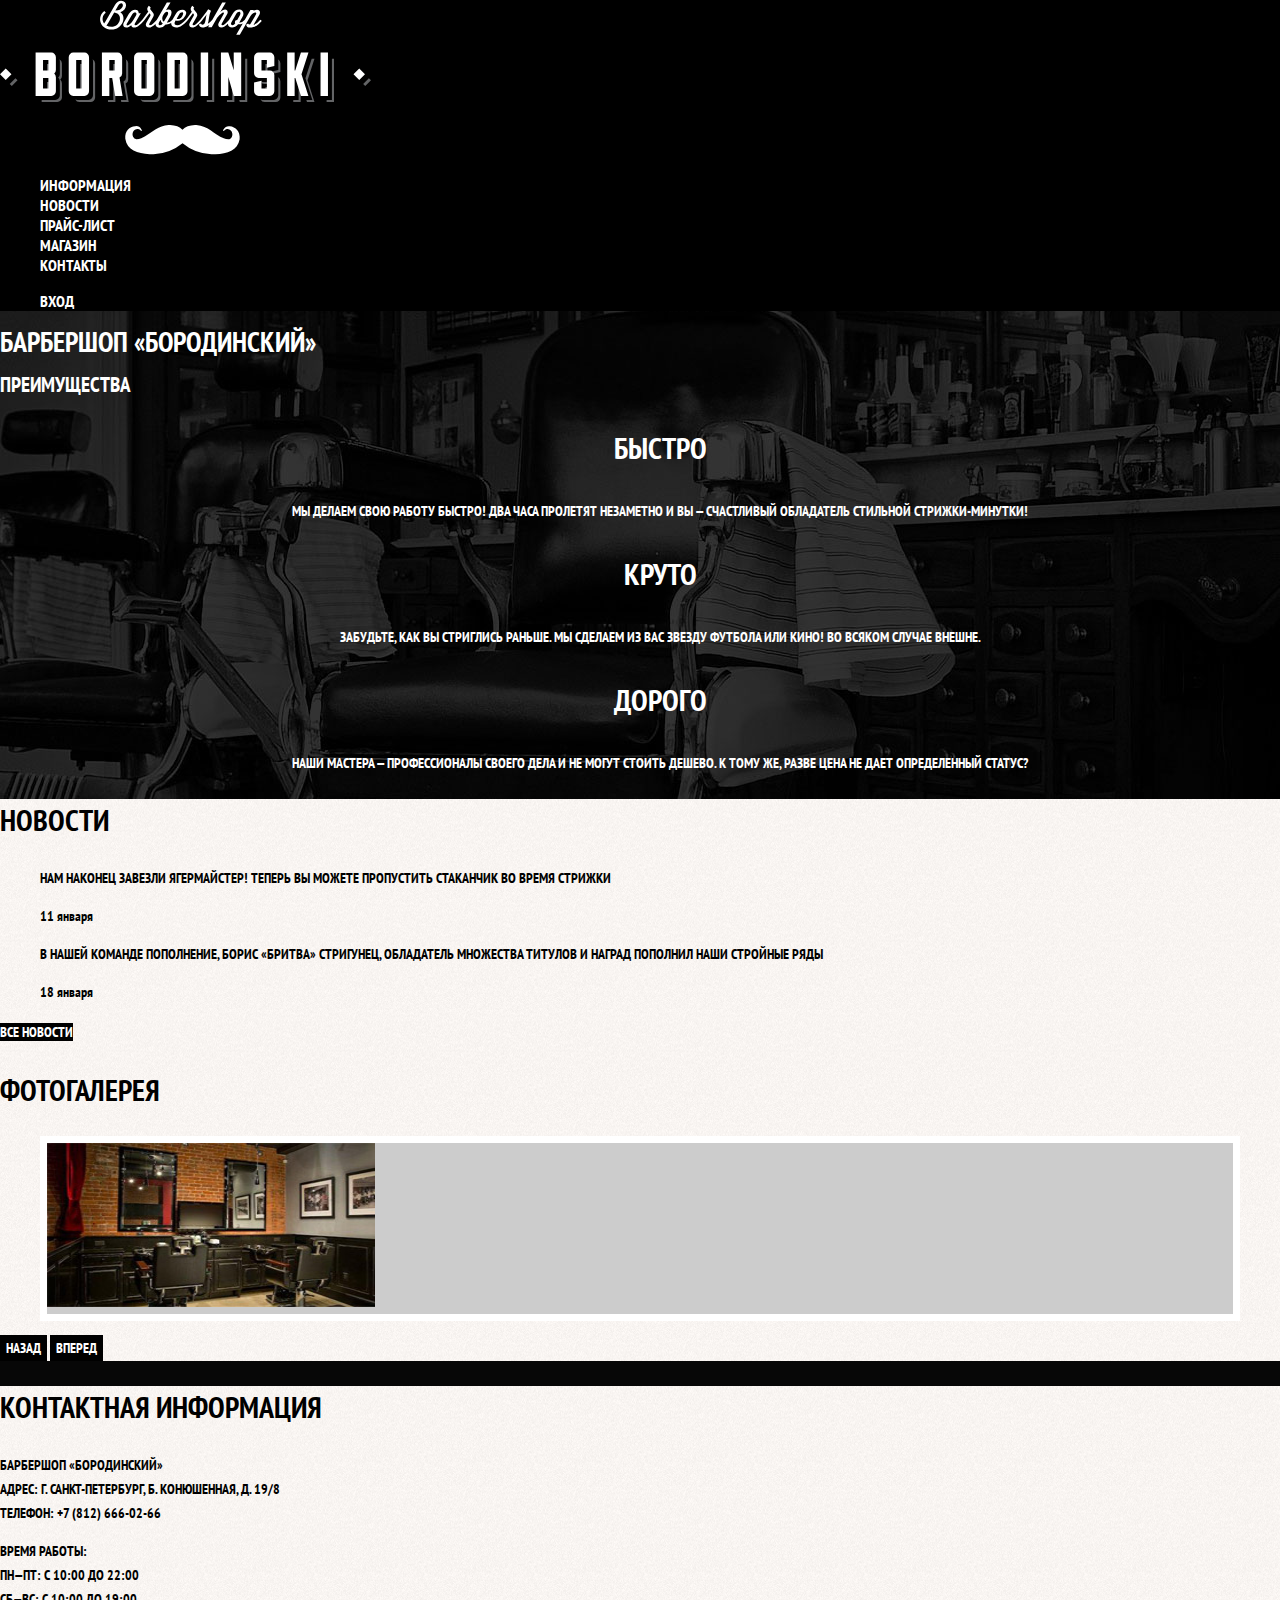
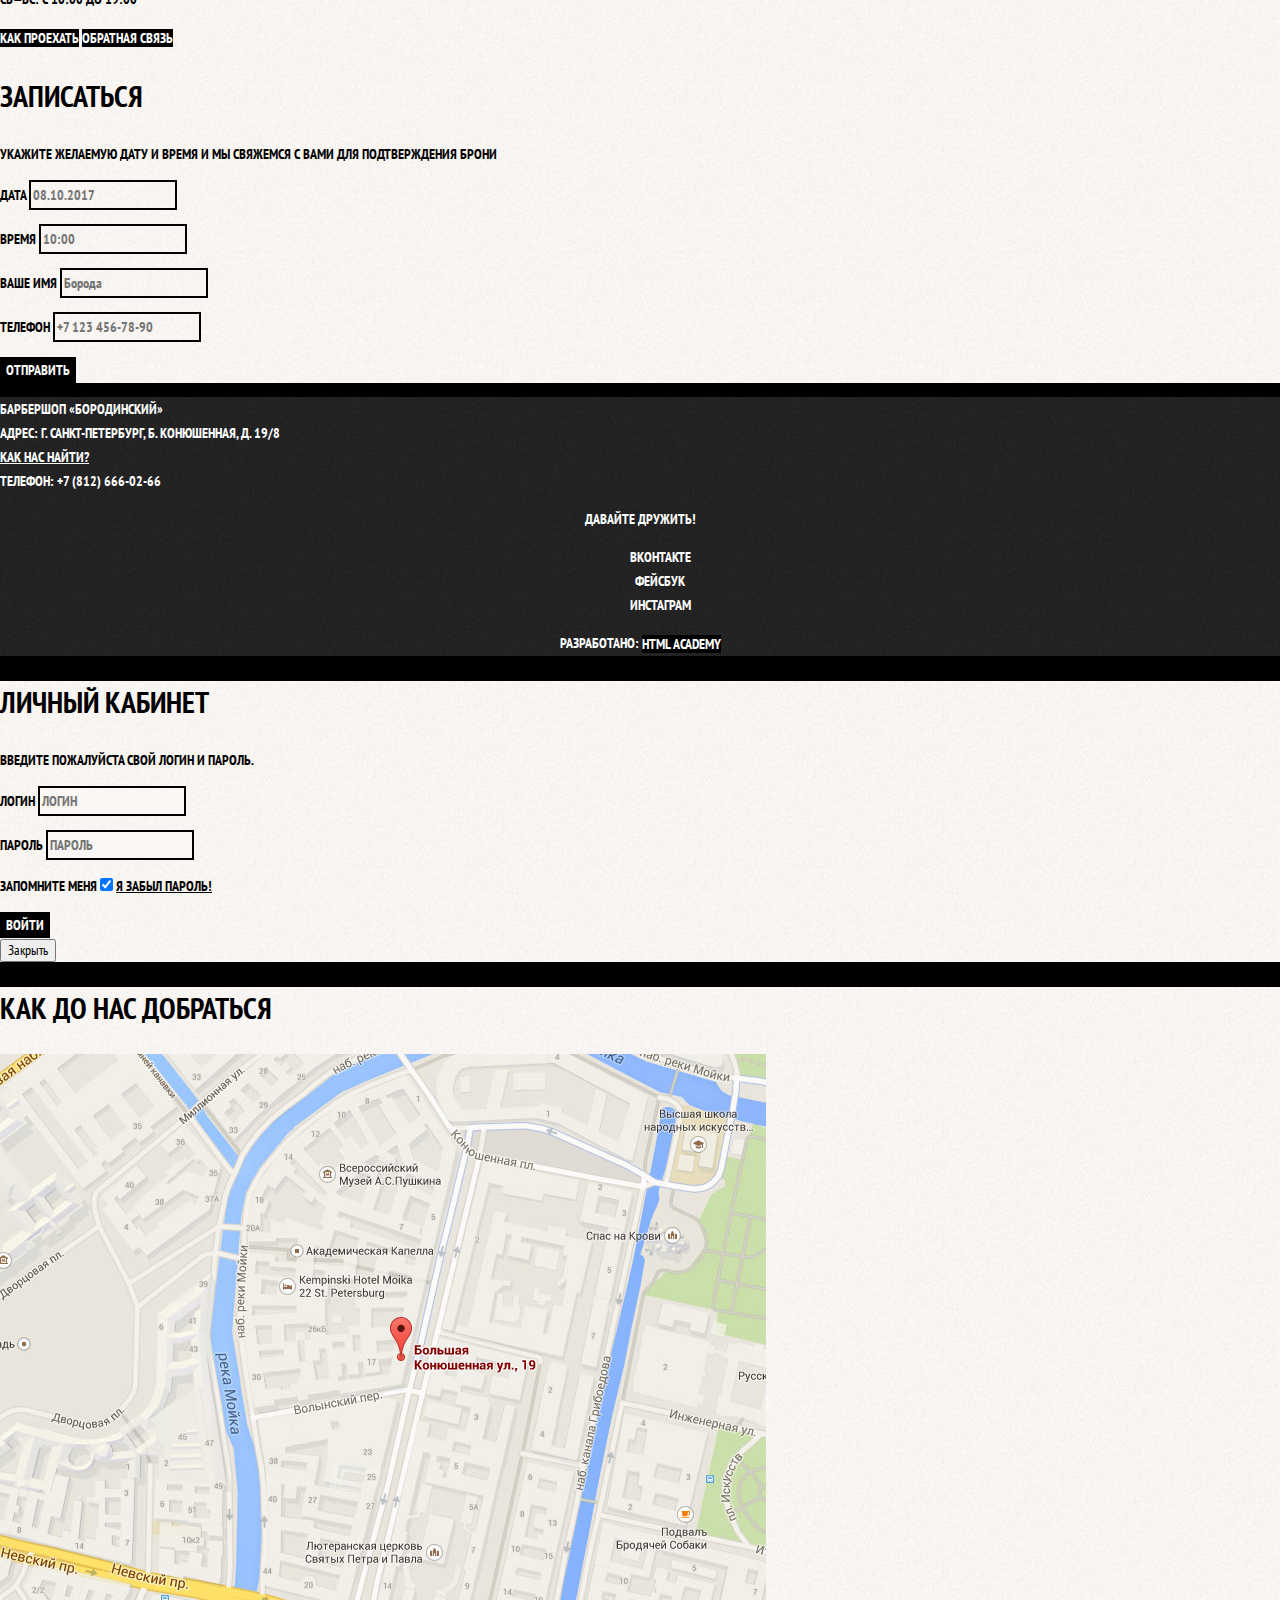
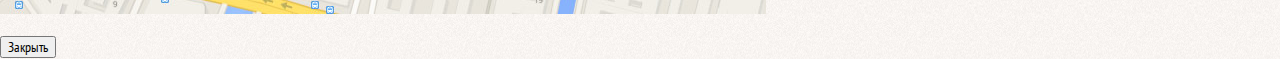
<file: index.html>
<!DOCTYPE html>
<html lang="ru">

<head>
  <meta charset="utf-8">
  <title>Барбершоп «Бородинский»</title>
  <link href="https://fonts.googleapis.com/css?family=PT+Sans+Narrow:400,700&amp;subset=cyrillic" rel="stylesheet">
  <link href="css/normalize.css" rel="stylesheet">
  <link href="css/style.css" rel="stylesheet">
</head>

<body>
  <header class="main-header">
    <nav class="main-navigation">
      <a class="main-header-logo">
        <img src="img/index-logo.svg" width="371" height="155" alt="Логотип барбершопа «Бородинский»">
      </a>
      <ul class="site-navigation">
        <li>
          <a href="info.html">Информация</a>
        </li>
        <li>
          <a href="news.html">Новости</a>
        </li>
        <li>
          <a href="price.html">Прайс-лист</a>
        </li>
        <li>
          <a href="catalog.html">Магазин</a>
        </li>
        <li>
          <a href="contacts.html">Контакты</a>
        </li>
      </ul>
      <ul class="user-navigation">
        <li class="login-link">
          <a class="login-link" href="login.html">Вход</a>
        </li>
      </ul>
    </nav>
  </header>

  <main class="container">
    <h1 class="visually-hidden">Барбершоп «Бородинский»</h1>
    <section class="features">
      <h2 class="visually-hidden">Преимущества</h2>
      <ul class="features-list">
        <li class="feature-item">
          <h3>Быстро</h3>
          <p>Мы делаем свою работу быстро! Два часа пролетят незаметно и вы — счастливый обладатель стильной стрижки-минутки!</p>
        </li>
        <li class="feature-item">
          <h3>Круто</h3>
          <p>Забудьте, как вы стриглись раньше. Мы сделаем из вас звезду футбола или кино! Во всяком случае внешне.</p>
        </li>
        <li class="feature-item">
          <h3>Дорого</h3>
          <p>Наши мастера — профессионалы своего дела и не могут стоить дешево. К тому же, разве цена не дает определенный статус?
          </p>
        </li>
      </ul>
    </section>
    <!--Обернули два смысловых раздела стоящих рядом-->
    <div class="index-columns">
      <section class="news">
        <h2>Новости</h2>
        <ul class="news-list">
          <li class="news-item">
            <p>Нам наконец завезли Ягермайстер! Теперь вы можете пропустить стаканчик во время стрижки</p>
            <time datetime="2016-01-11">11 января</time>
          </li>
          <li class="news-item">
            <p>В нашей команде пополнение, Борис «Бритва» Стригунец, обладатель множества титулов и наград пополнил наши стройные ряды</p>
            <time datetime="2016-01-18">18 января</time>
          </li>
        </ul>
        <a class="button" href="news.html">Все новости</a>
      </section>
      <section class="gallery">
        <h2>Фотогалерея</h2>
        <figure class="gallery-content">
          <a href="#">
            <img src="img/studio.jpg" width="328" height="164" alt="Интерьер">
          </a>
        </figure>
        <button class="button gallery-button gallery-button-back">Назад</button>
        <button class="button gallery-button gallery-button-next">Вперед</button>
      </section>
    </div>
    <div class="index-columns">
      <section class="contacts">
        <h2>Контактная информация</h2>
        <p>
          Барбершоп «Бородинский»
          <br> Адрес: г. Санкт-Петербург, Б. Конюшенная, д. 19/8
          <br> Телефон: +7 (812) 666-02-66
        </p>
        <p>
          Время работы:
          <br> пн—пт: с 10:00 до 22:00
          <br> сб—вс: с 10:00 до 19:00
        </p>
        <a class="button" href="map.html">Как проехать</a>
        <a class="button" href="contacts.html">Обратная связь</a>
      </section>
      <section class="appointment">
        <h2>Записаться</h2>
        <p class="appointment-info">Укажите желаемую дату и время и мы свяжемся с вами для подтверждения брони</p>
        <form class="appointment-form" action="https://echo.htmlacademy.ru" method="post">
          <p class="appointment-item">
            <label for="appointment-date">Дата</label>
            <input id="appointment-date" type="text" name="date" value="" placeholder="08.10.2017">
          </p>
          <p class="appointment-item">
            <label for="appointment-time">Время</label>
            <input id="appointment-time" type="text" name="time" value="" placeholder="10:00">
          </p>
          <p class="appointment-item">
            <label for="appointment-name">Ваше имя</label>
            <input id="appointment-name" type="text" name="name" value="" placeholder="Борода">
          </p>
          <p class="appointment-item">
            <label for="appointment-phone">Телефон</label>
            <input id="appointment-phone" type="tel" name="phone" value="" placeholder="+7 123 456-78-90">
          </p>
          <button class="button" type="submit">Отправить</button>
        </form>
      </section>
    </div>
  </main>

  <footer class="main-footer">
    <p class="footer-contacts">
      Барбершоп «Бородинский»
      <br> Адрес: г. Санкт-Петербург, Б. Конюшенная, д. 19/8
      <br>
      <a href="map.html">Как нас найти?</a>
      <br> Телефон: +7 (812) 666-02-66
    </p>
    <div class="footer-social">
      <b>Давайте дружить!</b>
      <ul>
        <li>
          <a class="social-button" href="#">Вконтакте</a>
        </li>
        <li>
          <a class="social-button" href="#">Фейсбук</a>
        </li>
        <li>
          <a class="social-button" href="#">Инстаграм</a>
        </li>
      </ul>
    </div>
    <p class="footer-copyright">
      <b>Разработано:</b>
      <a class="button" href="https://htmlacademy.ru">HTML Academy</a>
    </p>
  </footer>

  <section class="modal modal-login">
    <h2>Личный кабинет</h2>
    <p>Введите пожалуйста свой логин и пароль.</p>
    <form class="login-form" action="echo.htmlacademy.ru" method="post">
      <p class="login-item">
        <label class="visually-hidden" for="user-login">Логин</label>
        <input class="login-icon-user" id="user-login" type="text" name="login" value="" placeholder="Логин">
      </p>
      <p class="password-item">
        <label class="visually-hidden" for="user-password">Пароль</label>
        <input class="password-icon-user" id="user-password" type="password" name="password" value="" placeholder="Пароль">
      </p>
      <p class="login-password-info">
        <label class="login-checkbox" for="login-password-info">Запомните меня</label>
        <input id="login-password-info" type="checkbox" name="remember" class="visually-hidden" value="#" checked>
        <span class="checkbox-indicator"></span>
        <a class="restore" href="#">Я забыл пароль!</a>
      </p>
      <button class="button" type="submit">Войти</button>
    </form>
    <button class="modal-close" type="button">Закрыть</button>
  </section>
  <section class="modal modal-map">
    <h2 class="visually-hidden">Как до нас добраться</h2>
    <p>
      <img src="img/map.jpg" width="766" height="560" alt="Офис компании по адресу ул. Большая Конюшенная 19/8, Санкт-Петербург">
    </p>
    <button class="modal-close" type="button">Закрыть</span>
  </section>

</body>

</html>
</file>
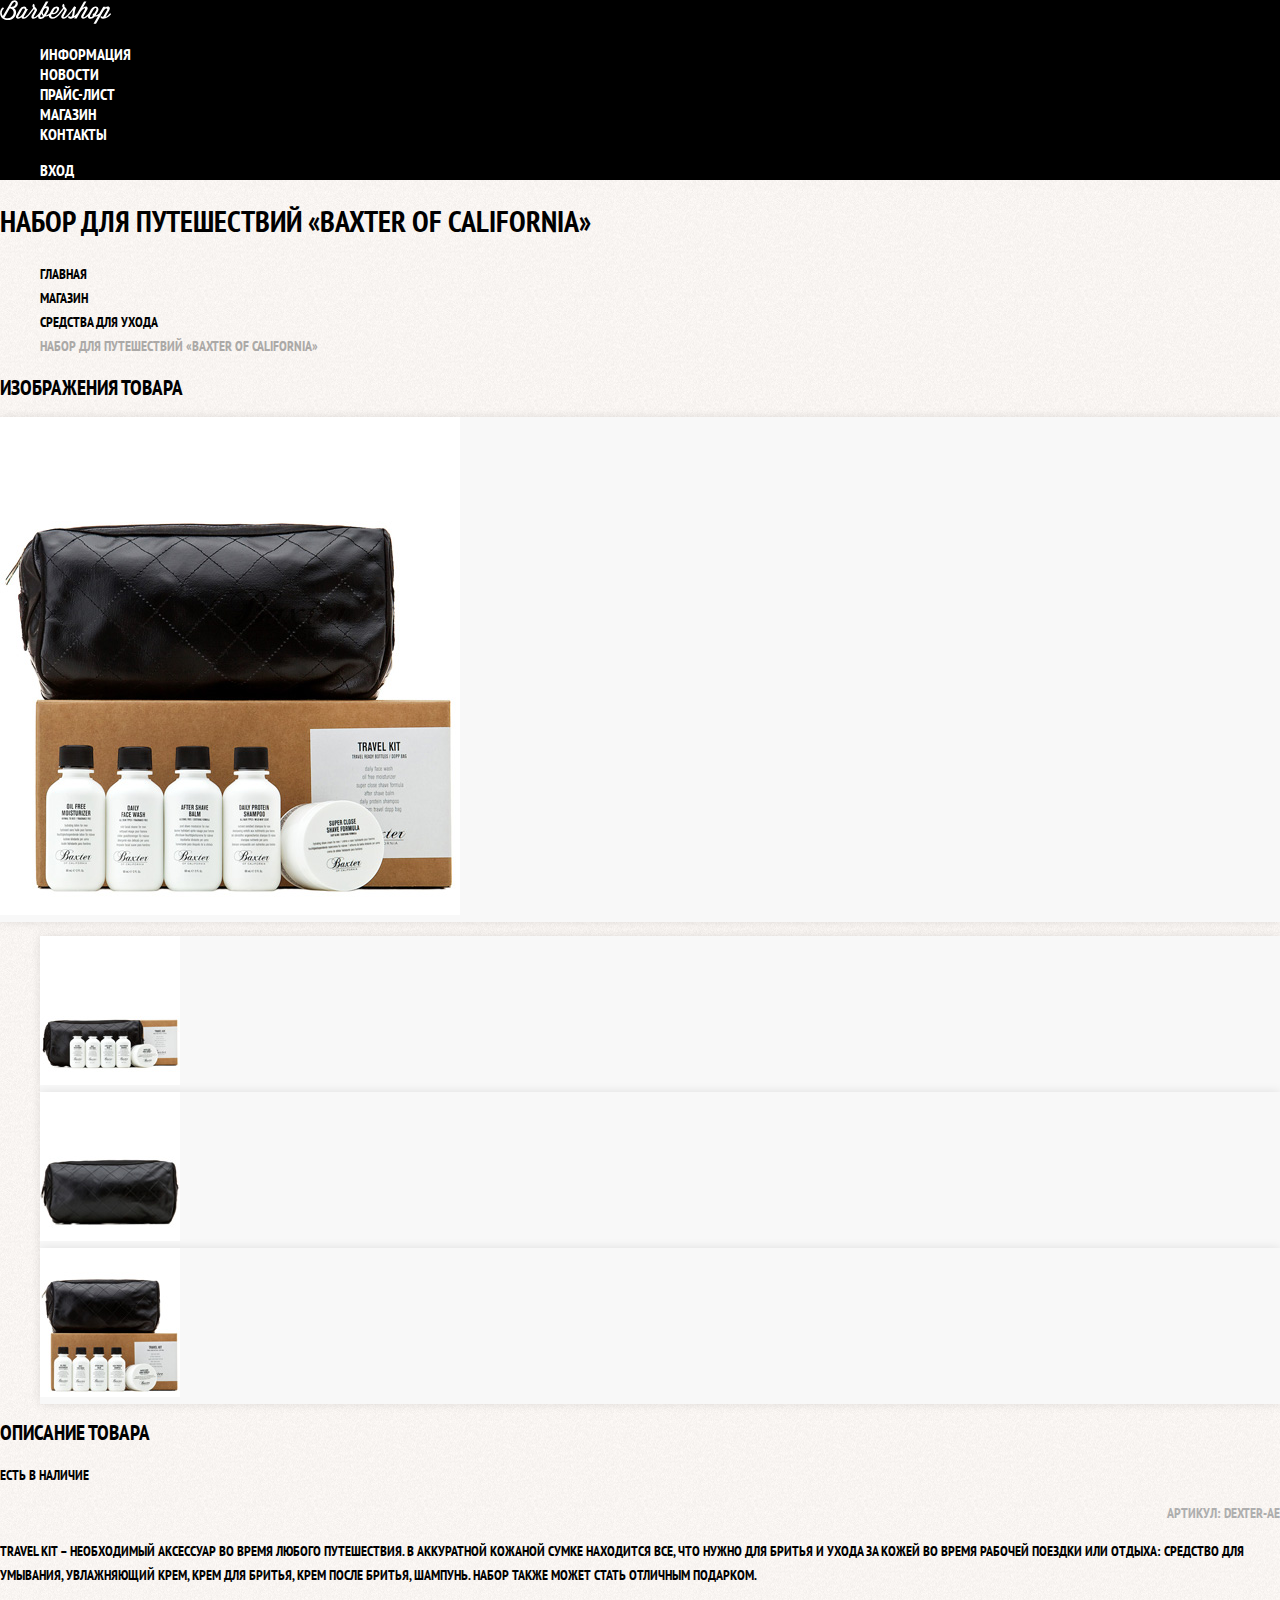
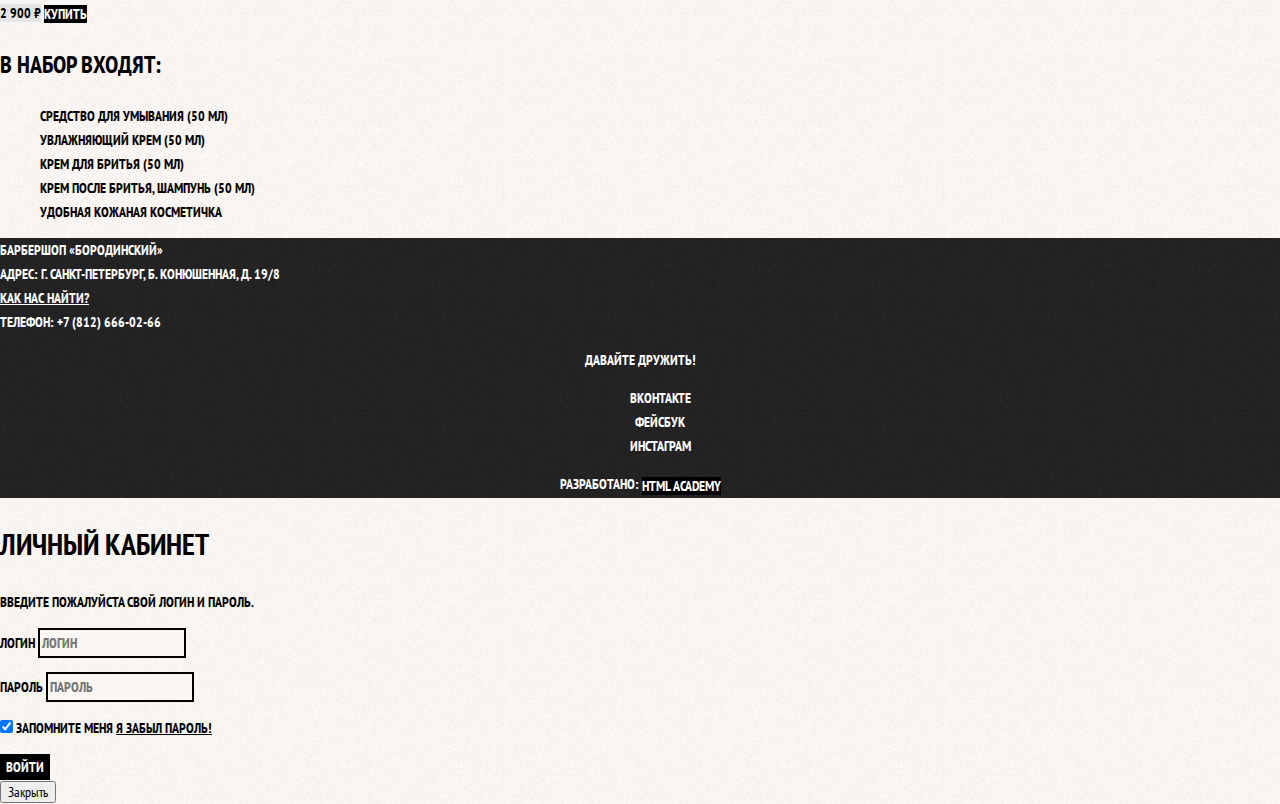
<file: catalog-item.html>
<!DOCTYPE html>
<html lang="ru">

<head>
  <meta charset="utf-8">
  <title>Барбершоп «Бородинский»</title>
  <link href="https://fonts.googleapis.com/css?family=PT+Sans+Narrow:400,700&amp;subset=cyrillic" rel="stylesheet">
  <link href="css/normalize.css" rel="stylesheet">
  <link href="css/style.css" rel="stylesheet">
</head>

<body class="inner-page">
  <header class="main-header">
    <nav class="main-navigation">
      <a class="main-header-logo" href="index.html">
                <img src="img/logo.svg" width="111" height="24" alt="Логотип барбершопа «Бородинский»">
            </a>
      <ul class="site-navigation">
        <li>
          <a href="info.html">Информация</a>
        </li>
        <li>
          <a href="news.html">Новости</a>
        </li>
        <li>
          <a href="price.html">Прайс-лист</a>
        </li>
        <li class="site-navigation-current">
          <a href="catalog.html">Магазин</a>
        </li>
        <li>
          <a href="contacts.html">Контакты</a>
        </li>
      </ul>
      <ul class="user-navigation">
        <li class="login-link">
          <a class="login-link" href="login.html">Вход</a>
        </li>
      </ul>
    </nav>
  </header>
  <main class="container">
    <h1 class="page-title">Набор для путешествий «Baxter of California»</h1>
    <ul class="breadcrumbs-item">
      <li>
        <a href="index.html">Главная</a>
      </li>
      <li>
        <a href="catalog.html">Магазин</a>
      </li>
      <li>
        <a href="#">Средства для ухода</a>
      </li>
      <li class="breadcrumbs-current">Набор для путешествий «Baxter of California»</li>
    </ul>
    <section class="product-photos">
      <h2 class="visually-hidden">Изображения товара</h2>
      <p class="product-photo-full">
        <img src="img/product-big.jpg" width="460" height="498" alt="Фото всего набора">
      </p>
      <ul class="product-photo-preview">
        <li><img src="img/product-small-1.jpg" width="140" height="149" alt="Фото в анфас"></li>
        <li><img src="img/product-small-2.jpg" width="140" height="149" alt="Фото в профиль"></li>
        <li><img src="img/product-small-3.jpg" width="140" height="149" alt="Фото отдельной части"></li>
      </ul>
    </section>

    <section class="product-info">
      <h2 class="visually-hidden">Описание товара</h2>
      <p class="product-availability">Есть в наличие</p>
      <p class="product-article">Артикул: dexter-ae</p>
      <p class="product-text">Travel Kit – необходимый аксессуар во время любого путешествия. В аккуратной кожаной сумке находится все, что нужно для бритья и ухода за кожей во время рабочей поездки или отдыха: средство для умывания, увлажняющий крем, крем для бритья, крем после
        бритья, шампунь. Набор также может стать отличным подарком.</p>
      <p>
        <b>2 900 ₽</b>
        <a class="button" href="#">Купить</a>
      </p>
      <h3>В набор входят:</h3>
      <ul>
        <li>Средство для умывания (50 мл)</li>
        <li>Увлажняющий крем (50 мл)</li>
        <li>Крем для бритья (50 мл)</li>
        <li>Крем после бритья, шампунь (50 мл)</li>
        <li>Удобная кожаная косметичка</li>
      </ul>
    </section>
  </main>
  <footer class="main-footer">
    <p class="footer-contacts">
      Барбершоп «Бородинский»
      <br> Адрес: г. Санкт-Петербург, Б. Конюшенная, д. 19/8
      <br>
      <a href="map.html">Как нас найти?</a>
      <br> Телефон: +7 (812) 666-02-66
    </p>
    <div class="footer-social">
      <b>Давайте дружить!</b>
      <ul>
        <li>
          <a class="social-button" href="#">Вконтакте</a>
        </li>
        <li>
          <a class="social-button" href="#">Фейсбук</a>
        </li>
        <li>
          <a class="social-button" href="#">Инстаграм</a>
        </li>
      </ul>
    </div>
    <p class="footer-copyright">
      <b>Разработано:</b>
      <a class="button" href="https://htmlacademy.ru">HTML Academy</a>
    </p>
  </footer>
  <section class="modal modal-login">
    <h2>Личный кабинет</h2>
    <p>Введите пожалуйста свой логин и пароль.</p>
    <form class="login-form" action="echo.htmlacademy.ru" method="post">
      <p class="login-item">
        <label class="visually-hidden" for="user-login">Логин</label>
        <input class="login-icon-user" id="user-login" type="text" name="login" value="" placeholder="Логин">
      </p>
      <p class="password-item">
        <label class="visually-hidden" for="user-password">Пароль</label>
        <input class="password-icon-user" id="user-password" type="password" name="password" value="" placeholder="Пароль">
      </p>
      <p class="login-password-info">
        <label class="login-checkbox" for="login-password-info">
        <input id="login-password-info" type="checkbox" name="remember" class="visually-hidden" value="#" checked>
        <span class="checkbox-indicator"></span>
        Запомните меня
       </label>
        <a class="restore" href="#">Я забыл пароль!</a>
      </p>
      <button class="button" type="submit">Войти</button>
    </form>
    <button class="modal-close" type="button">Закрыть</button>
  </section>
</body>

</html>
</file>
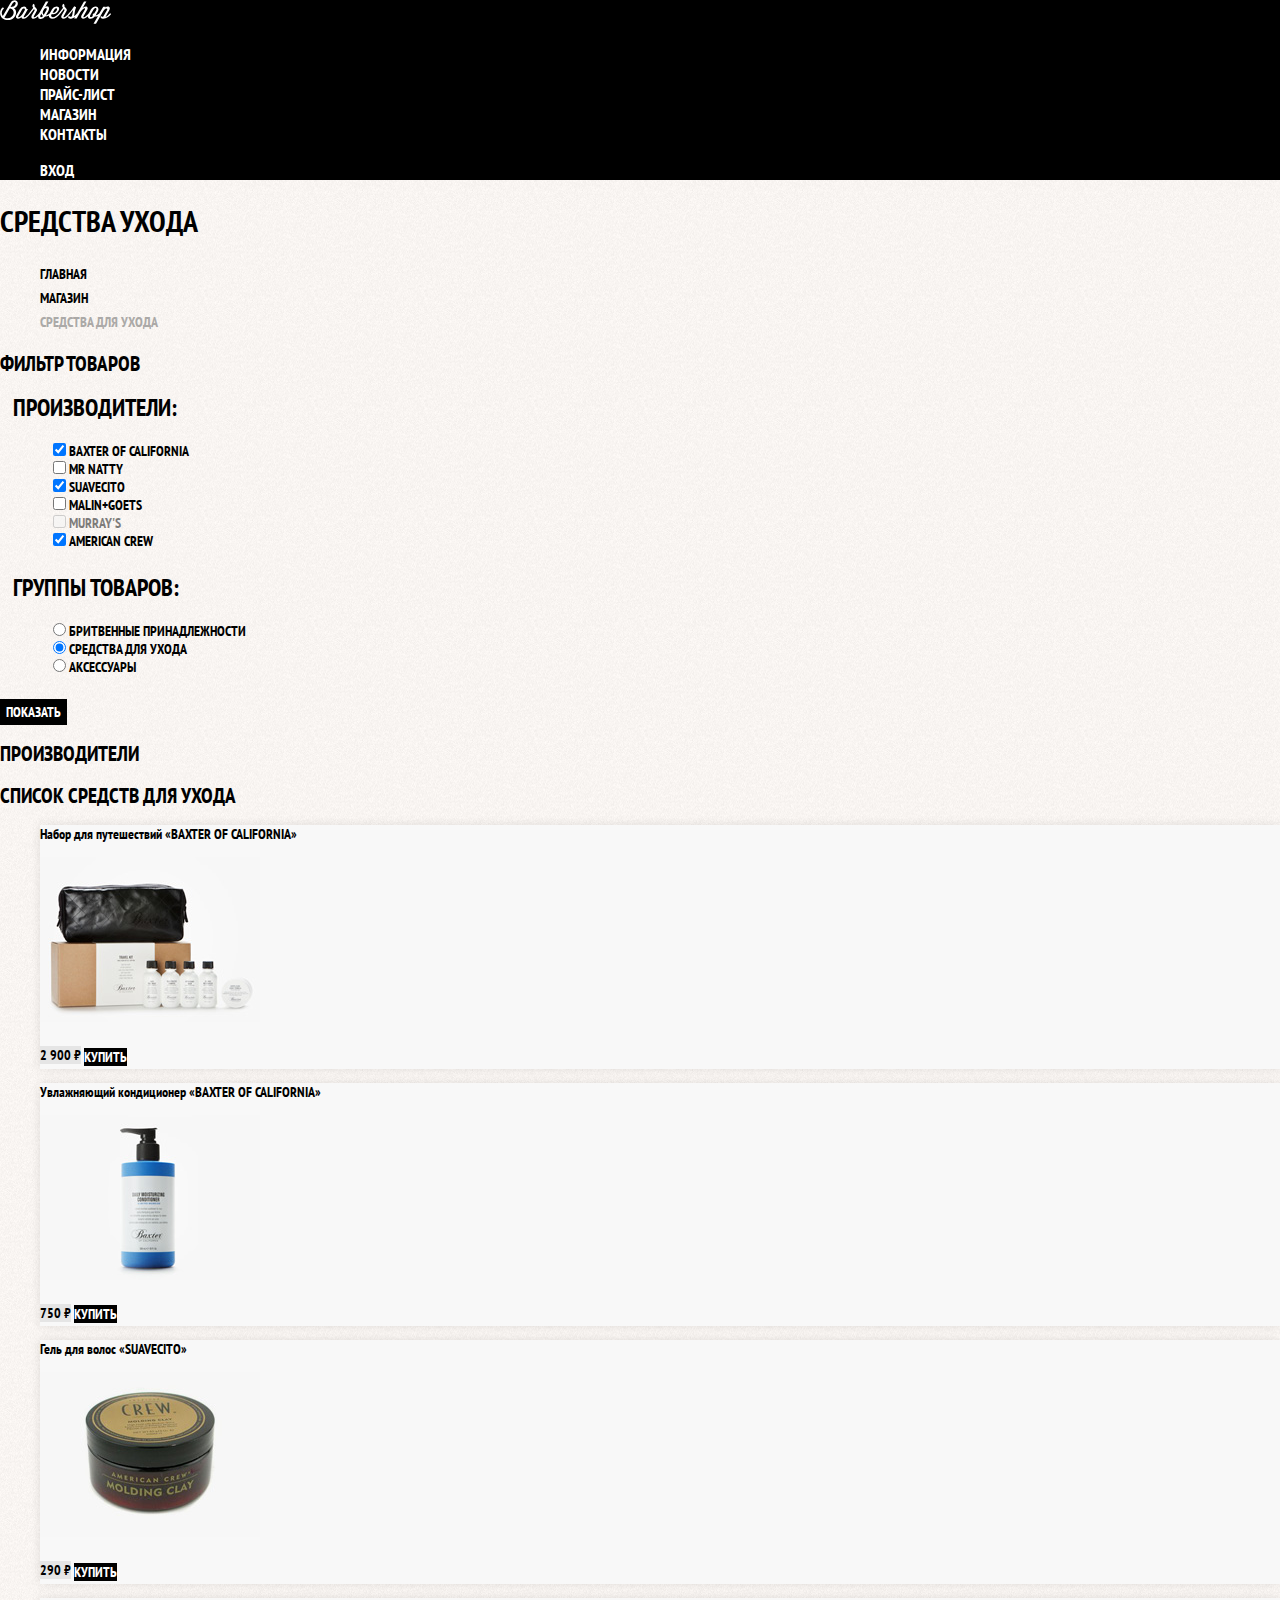
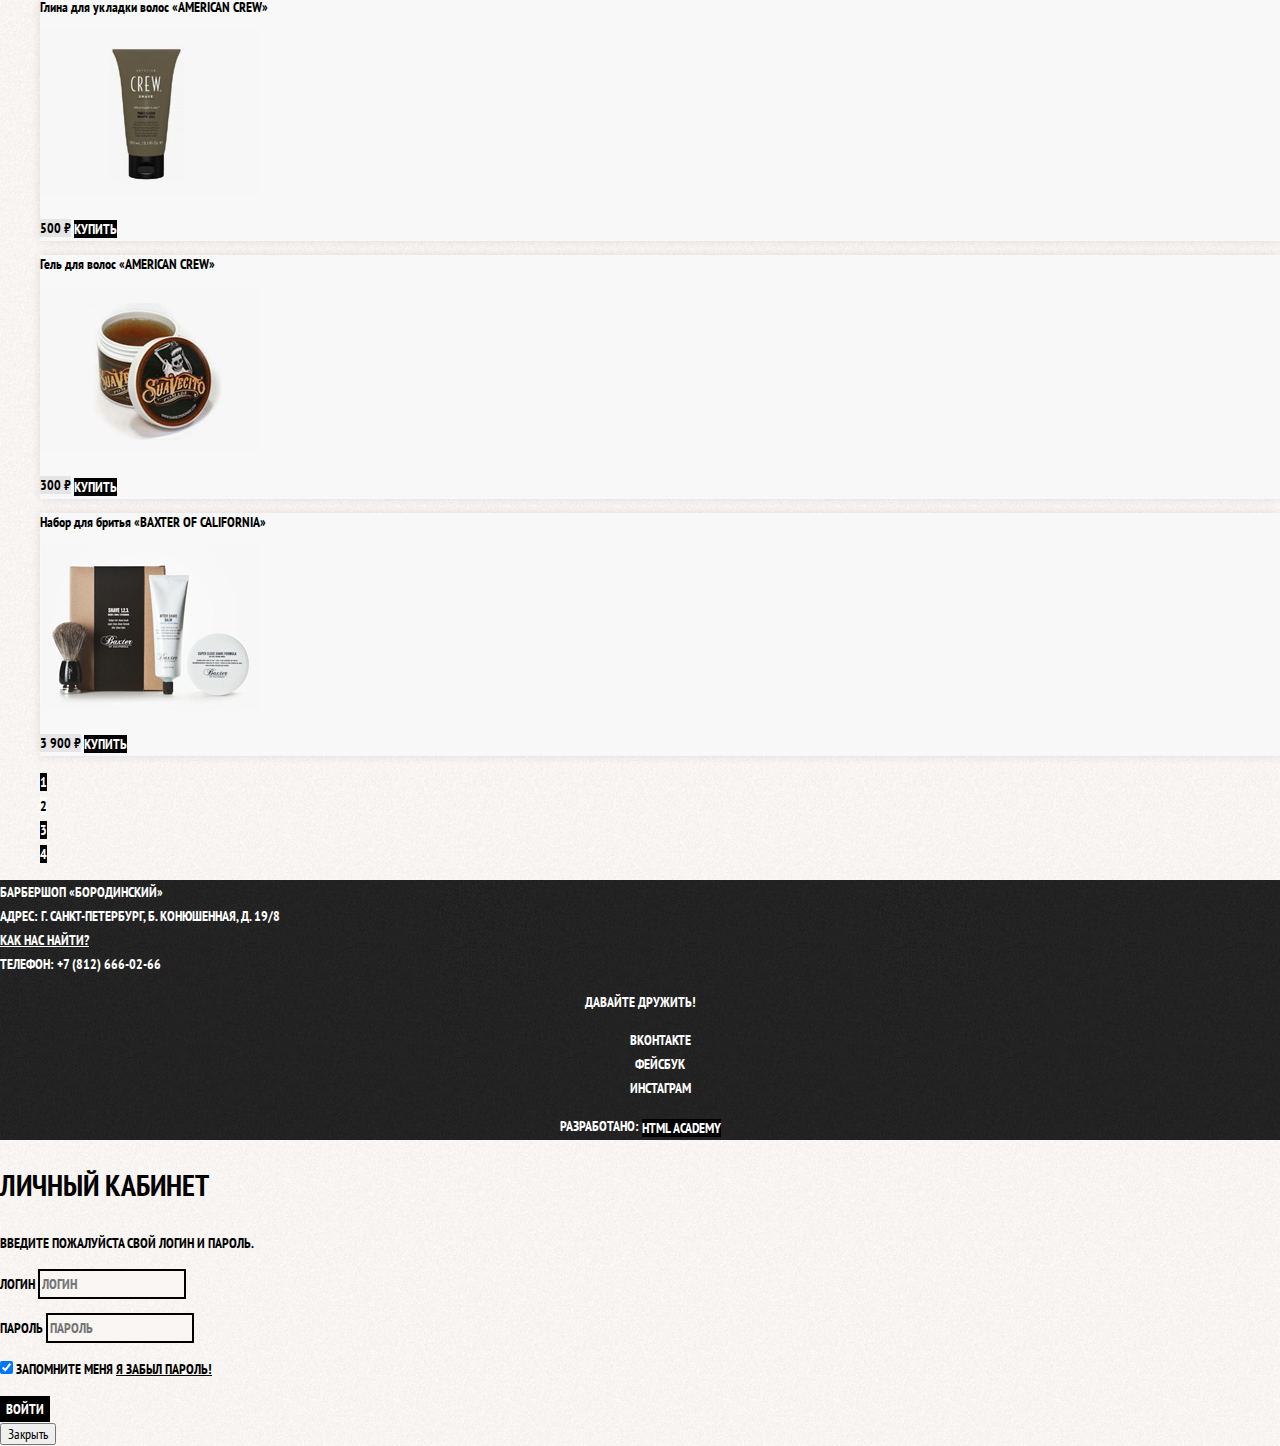
<file: catalog.html>
<!DOCTYPE html>
<html lang="ru">

<head>
  <meta charset="utf-8">
  <title>Барбершоп «Бородинский»</title>
  <link href="https://fonts.googleapis.com/css?family=PT+Sans+Narrow:400,700&amp;subset=cyrillic" rel="stylesheet">
  <link href="css/normalize.css" rel="stylesheet">
  <link href="css/style.css" rel="stylesheet">
</head>

<body class="inner-page">
  <header class="main-header">
    <nav class="main-navigation">
      <a class="main-header-logo" href="index.html">
                <img src="img/logo.svg" width="111" height="24" alt="Логотип барбершопа «Бородинский»">
            </a>
      <ul class="site-navigation">
        <li>
          <a href="info.html">Информация</a>
        </li>
        <li>
          <a href="news.html">Новости</a>
        </li>
        <li>
          <a href="price.html">Прайс-лист</a>
        </li>
        <li class="site-navigation-current">
          <a href="catalog.html">Магазин</a>
        </li>
        <li>
          <a href="contacts.html">Контакты</a>
        </li>
      </ul>
      <ul class="user-navigation">
        <li class="login-link">
          <a class="login-link" href="login.html">Вход</a>
        </li>
      </ul>
    </nav>
  </header>
  <main class="container">
    <h1 class="page-title">Средства ухода</h1>
    <ul class="breadcrumbs">
      <li>
        <a href="index.html">Главная</a>
      </li>
      <li>
        <a href="catalog.html">Магазин</a>
      </li>
      <li class="breadcrumbs-current">Средства для ухода</li>
    </ul>
    <section class="filters">
      <h2 class="visually-hidden">Фильтр товаров</h2>
      <form class="filter" method="get" action="https://echo.htmlacademy.ru">
        <fieldset>
          <legend>Производители:</legend>
          <ul>
            <li class="filter-option">
              <input class="visually-hidden filter-input filter-input-checkbox" type="checkbox" name="baxter-of-california" id="filter-baxter-of-california" checked>
              <label for="filter-baxter-of-california">Baxter of California</label>
            </li>
            <li class="filter-option">
              <input class="visually-hidden filter-input filter-input-checkbox" type="checkbox" name="mr-natty" id="filter-mr-natty">
              <label for="filter-mr-natty">Mr Natty</label>
            </li>
            <li class="filter-option">
              <input class="visually-hidden filter-input filter-input-checkbox" type="checkbox" name="suavecito" id="filter-suavecito" checked>
              <label for="filter-suavecito">Suavecito</label>
            </li>
            <li class="filter-option">
              <input class="visually-hidden filter-input filter-input-checkbox" type="checkbox" name="malin-goets" id="filter-malin-goets">
              <label for="filter-malin-goets">Malin+Goets</label>
            </li>
            <li class="filter-option">
              <input class="visually-hidden filter-input filter-input-checkbox" type="checkbox" name="murrays" id="filter-murrays" disabled>
              <label for="filter-murrays">Murray's</label>
            </li>
            <li class="filter-option">
              <input class="visually-hidden filter-input filter-input-checkbox" type="checkbox" name="american crew" id="filter-american-crew" checked>
              <label for="filter-american-crew">American Crew</label>
            </li>
          </ul>
        </fieldset>
        <fieldset>
          <legend>Группы товаров:</legend>
          <ul>
            <li class="filter-option">
              <input class="visually-hidden filter-input filter-input-radio" type="radio" name="product-group" value="shaving" id="filter-shave">
              <label for="filter-shave">Бритвенные принадлежности</label>
            </li>
            <li class="filter-option">
              <input class="visually-hidden filter-input filter-input-radio" type="radio" name="product-group" value="hair-care" id="filter-care" checked>
              <label for="filter-care">Средства для ухода</label>
            </li>
            <li class="filter-option">
              <input class="visually-hidden filter-input filter-input-radio" type="radio" name="product-group" value="accessories" id="filter-accessories">
              <label for="filter-accessories">Аксессуары</label>
            </li>
          </ul>
        </fieldset>
        <button class="filter-button button" type="submit">Показать</button>
      </form>
    </section>
    <h2>Производители</h2>
    <section class="catalog">
      <h2 class="visually-hidden">Список средств для ухода</h2>
      <ul>

        <li class="catalog-item">
          <a href="catalog-item.html">
            <h3>
                <span class="catalog-category">Набор для путешествий</span>
                <span class="catalog-item-title">«Baxter of California»</span>
            </h3>
            <p>
              <img src="img/product-1.jpg" width="220" height="165" alt="Набор для путешествий «Baxter of California»">
            </p>
          </a>
          <p>
            <b>2 900 ₽</b>
            <a class="button" href="#">Купить</a>
          </p>
        </li>

        <li class="catalog-item">
          <a href="catalog-item.html">
            <h3>
                <span class="catalog-category">Увлажняющий кондиционер</span>
                <span class="catalog-item-title">«Baxter of California»</span>
            </h3>
            <p>
              <img src="img/product-2.jpg" width="220" height="165" alt="Увлажняющий кондиционер «Baxter of California»">
            </p>
          </a>
          <p>
            <b>750 ₽</b>
            <a class="button" href="#">Купить</a>
          </p>
        </li>

        <li class="catalog-item">
          <a href="catalog-item.html">
            <h3>
                <span class="catalog-category">Гель для волос</span>
                <span class="catalog-item-title">«SUAVECITO»</span>
            </h3>
            <p>
              <img src="img/product-3.jpg" width="220" height="165" alt="Гель для волос «SUAVECITO»">
            </p>
          </a>
          <p>
            <b>290 ₽</b>
            <a class="button" href="#">Купить</a>
          </p>
        </li>

        <li class="catalog-item">
          <a href="catalog-item.html">
            <h3>
                <span class="catalog-category">Глина для укладки волос</span>
                <span class="catalog-item-title">«American crew»</span>
            </h3>
            <p>
              <img src="img/product-4.jpg" width="220" height="165" alt="Глина для укладки волос «American crew»">
            </p>
          </a>
          <p>
            <b>500 ₽</b>
            <a class="button" href="#">Купить</a>
          </p>
        </li>

        <li class="catalog-item">
          <a href="catalog-item.html">
            <h3>
                <span class="catalog-category">Гель для волос</span>
                <span class="catalog-item-title">«American crew»</span>
            </h3>
            <p>
              <img src="img/product-5.jpg" width="220" height="165" alt="Гель для волос «American crew»">
            </p>
          </a>
          <p>
            <b>300 ₽</b>
            <a class="button" href="#">Купить</a>
          </p>
        </li>

        <li class="catalog-item">
          <a href="catalog-item.html">
            <h3>
                <span class="catalog-category">Набор для бритья</span>
                <span class="catalog-item-title">«Baxter of California»</span>
            </h3>
            <p>
              <img src="img/product-6.jpg" width="220" height="165" alt="Набор для бритья «Baxter of California»">
            </p>
          </a>
          <p>
            <b>3 900 ₽</b>
            <a class="button" href="#">Купить</a>
          </p>
        </li>
      </ul>

      <ul class="pagination-list">
        <li class="pagination-item"><a href="#">1</a></li>
        <li class="pagination-item pagination-item-current"><a href="#">2</a></li>
        <li class="pagination-item"><a href="#">3</a></li>
        <li class="pagination-item"><a href="#">4</a></li>
      </ul>
  </main>
  <footer class="main-footer">
    <p class="footer-contacts">
      Барбершоп «Бородинский»
      <br> Адрес: г. Санкт-Петербург, Б. Конюшенная, д. 19/8
      <br>
      <a href="map.html">Как нас найти?</a>
      <br> Телефон: +7 (812) 666-02-66
    </p>
    <div class="footer-social">
      <b>Давайте дружить!</b>
      <ul>
        <li>
          <a class="social-button" href="#">Вконтакте</a>
        </li>
        <li>
          <a class="social-button" href="#">Фейсбук</a>
        </li>
        <li>
          <a class="social-button" href="#">Инстаграм</a>
        </li>
      </ul>
    </div>
    <p class="footer-copyright">
      <b>Разработано:</b>
      <a class="button" href="https://htmlacademy.ru">HTML Academy</a>
    </p>
  </footer>
  <section class="modal modal-login">
    <h2>Личный кабинет</h2>
    <p>Введите пожалуйста свой логин и пароль.</p>
    <form class="login-form" action="echo.htmlacademy.ru" method="post">
      <p class="login-item">
        <label class="visually-hidden" for="user-login">Логин</label>
        <input class="login-icon-user" id="user-login" type="text" name="login" value="" placeholder="Логин">
      </p>
      <p class="password-item">
        <label class="visually-hidden" for="user-password">Пароль</label>
        <input class="password-icon-user" id="user-password" type="password" name="password" value="" placeholder="Пароль">
      </p>
      <p class="login-password-info">
        <label class="login-checkbox" for="login-password-info">
        <input id="login-password-info" type="checkbox" name="remember" class="visually-hidden" value="#" checked>
        <span class="checkbox-indicator"></span>
        Запомните меня
       </label>
        <a class="restore" href="#">Я забыл пароль!</a>
      </p>
      <button class="button" type="submit">Войти</button>
    </form>
    <button class="modal-close" type="button">Закрыть</button>
  </section>

</body>

</html>
</file>
<file: css/style.css>
body {
  /* Начало обнуления */
  margin: 0;
  padding: 0;
  /* Конец обнуления */
  font-family: "PT Sans Narrow", Arial, sans-serif;
  font-size: 14px;
  line-height: 24px;
  /* На лекции вместо bold ставил 700, потому что bold = 700 */
  font-weight: bold;
  color: #ffffff;
  /* Заглавные буквы все */
  text-transform: uppercase;
  background-color: #000000;
  background-image: url("../img/bg.jpg");
  /* Почему top? */
  background-position: top center;
  background-repeat: no-repeat;
}

/* catalog.html */

.inner-page {
  color: #000000;
  background-color: #f9f6f3;
  background-image: url("../img/pattern-light.jpg");
  background-position: 0 0;
  background-repeat: repeat;
}

.page-title {
  font-size: 30px;
  line-height: 42px;
}

.breadcrumbs {
  list-style: none;
}

.breadcrumbs a {
  color: #000000;
}

.breadcrumbs a:hover, .breadcrumbs a:focus {
  text-decoration: underline;
}

.breadcrumbs-current {
  color: #aba9a7;
}

.filter fieldset {
  border: none;
}

.filters legend {
  font-size: 24px;
  line-height: 30px;
}

.filters ul {
  list-style: none;
  line-height: 18px;
}

.filter-input:hover+label, .filter-input:focus+label {
  color: #663d15;
}

.filter-input:disabled+label {
  color: rgba(0, 0, 0, 0.5)
}

.catalog ul {
  list-style: none;
}

.catalog-item {
  background-color: #f8f8f8;
  box-shadow: 0px 0px 10px rgba(0, 0, 0, 0.1);
}

.catalog-item:hover {
  box-shadow: 0px 0px 10px rgba(0, 0, 0, 0.2);
}

.catalog-item>a {
  color: #000000;
}

.catalog-item h3 {
  font-size: 14px;
  line-height: 18px;
}

.catalog-category {
  text-transform: none;
}

.catalog b {
  font-size: 14px;
  line-height: 20px;
  text-align: center;
  background-color: #e5e5e5;
}

.catalog .button {
  font-weight: 18px;
  text-align: center;
}

.pagination-list {
  list-style: none;
}

.pagination-list a {
  color: #ffffff;
  background-color: #000000;
}

.pagination-list a:focus, .pagination-list a:hover, .pagination-list a:active {
  color: #ffffff;
  background-color: #663d15;
}

.pagination-item-current a {
  color: #000000;
  background-color: #ffffff;
}

.pagination-item-current a:hover, .pagination-item-current a:focus, .pagination-item-current a:active {
  color: #000000;
  background-color: #ffffff;
}

/* конец catalog.html */

/* начало catlog-item.html */

.breadcrumbs-item {
  list-style: none;
}

.breadcrumbs-item a {
  line-height: 24px;
  color: #000000;
}

.breadcrumbs-item a:hover, .breadcrumbs-item a:focus {
  text-decoration: underline;
}

.product-photo-full {
  background-color: #f8f8f8;
  box-shadow: 0px 0px 10px rgba(0, 0, 0, 0.1);
}

.product-photo-full:hover {
  background-color: #f8f8f8;
  box-shadow: 0px 0px 10px rgba(0, 0, 0, 0.2);
}

.product-photo-preview {
  list-style: none;
}

.product-photo-preview li {
  background-color: #f8f8f8;
  box-shadow: 0px 0px 10px rgba(0, 0, 0, 0.1);
}

.product-photo-preview li:hover {
  background-color: #f8f8f8;
  box-shadow: 0px 0px 10px rgba(0, 0, 0, 0.2);
}

.product-article {
  text-align: right;
  color: #aeaeae;
}

.product-info b {
  line-height: 20px;
  text-align: center;
  background-color: #e5e5e5;
}

.product-info h3 {
  font-size: 24px;
  line-height: 30px;
}

.product-info ul {
  list-style: none;
}

/* конец catlog-item.html */

a {
  /* Убираем подчеркирование */
  text-decoration: none;
}

.button {
  font: inherit;
  text-align: center;
  color: #ffffff;
  vertical-align: middle;
  text-transform: uppercase;
  background-color: #000000;
  border: none;
}

.button:hover, .button:active, .button:focus {
  background-color: #663d15;
}

.main-navigation {
  font-size: 16px;
  line-height: 20px;
  color: #ffffff;
  background-color: #000000;
}

.site-navigation, .user-navigation {
  /* Убираем маркеры у меня */
  list-style: none;
}

.site-navigation a, .user-navigation a {
  /* Цвет ссылок */
  color: #ffffff;
}

.site-navigation a:hover, .site-navigation a:focus, .user-navigation a:hover, .user-navigation a:focus {
  /* Задний фон при наведении на ссылки меню */
  background-color: #242424;
}

.features-list {
  /* Убираем маркеры у преимуществ */
  list-style: none;
}

.feature-item {
  /* Располагаем по центру преимущества */
  text-align: center;
}

.feature-item h3 {
  font-size: 30px;
  line-height: 42px;
}

.index-columns {
  color: #000000;
  background-color: #f9f6f3;
  background-image: url("../img/pattern-light.jpg");
  background-position: 0 0;
  background-repeat: repeat;
}

.index-columns h2 {
  font-size: 30px;
  line-height: 42px;
}

.news-list {
  list-style: none;
}

.news-list time {
  text-transform: none;
}

.gallery-content {
  /* Зачем то фон и рамку ??? */
  background-color: #cccccc;
  border: 7px solid #ffffff;
}

.appointment-item input {
  font: inherit;
  /* transparent - прозрачный фон */
  background-color: transparent;
  border: 2px solid #000000;
}

.appointment-item input:focus {
  border-color: #663d15;
}

.main-footer {
  color: #ffffff;
  background-color: #212121;
  background-image: url("../img/pattern-dark.jpg");
  background-position: 0 0;
  background-repeat: repeat;
}

.footer-contacts a {
  color: #ffffff;
  /* Подчеркивание ! */
  text-decoration: underline;
}

..footer-contacts a:focus, .footer-contacts a:hover {
  /* При наведении убирает подчеркивание ! */
  text-decoration: none;
}

.footer-social {
  text-align: center;
}

.footer-social ul {
  list-style: none;
}

.social-button {
  color: #ffffff;
}

.footer-copyright {
  text-align: center;
}

.footer-copyright .button:hover, .footer-copyright .button:focus {
  color: #000000;
  background-color: #ffffff;
}

.modal {
  color: #000000;
  background-color: #f8f3f0;
  background-image: url("../img/pattern-light.jpg");
  position: 0 0;
  background-repeat: repeat
}

.modal h2 {
  font-size: 30px;
  line-height: 42px;
}

.login-form input[type="text"], .login-form input[type="password"] {
  font: inherit;
  color: #000000;
  text-transform: uppercase;
  background-color: #f9f6f3;
  border: 2px solid #000000;
}

.login-form input:focus {
  border-color: #663d15;
}

.login-checkbox:hover, .login-checkbox:focus {
  color: #663d15;
}

.restore {
  color: #000000;
  text-decoration: underline;
}

.restore:hover, .restore:focus {
  text-decoration: none;
}
</file>
